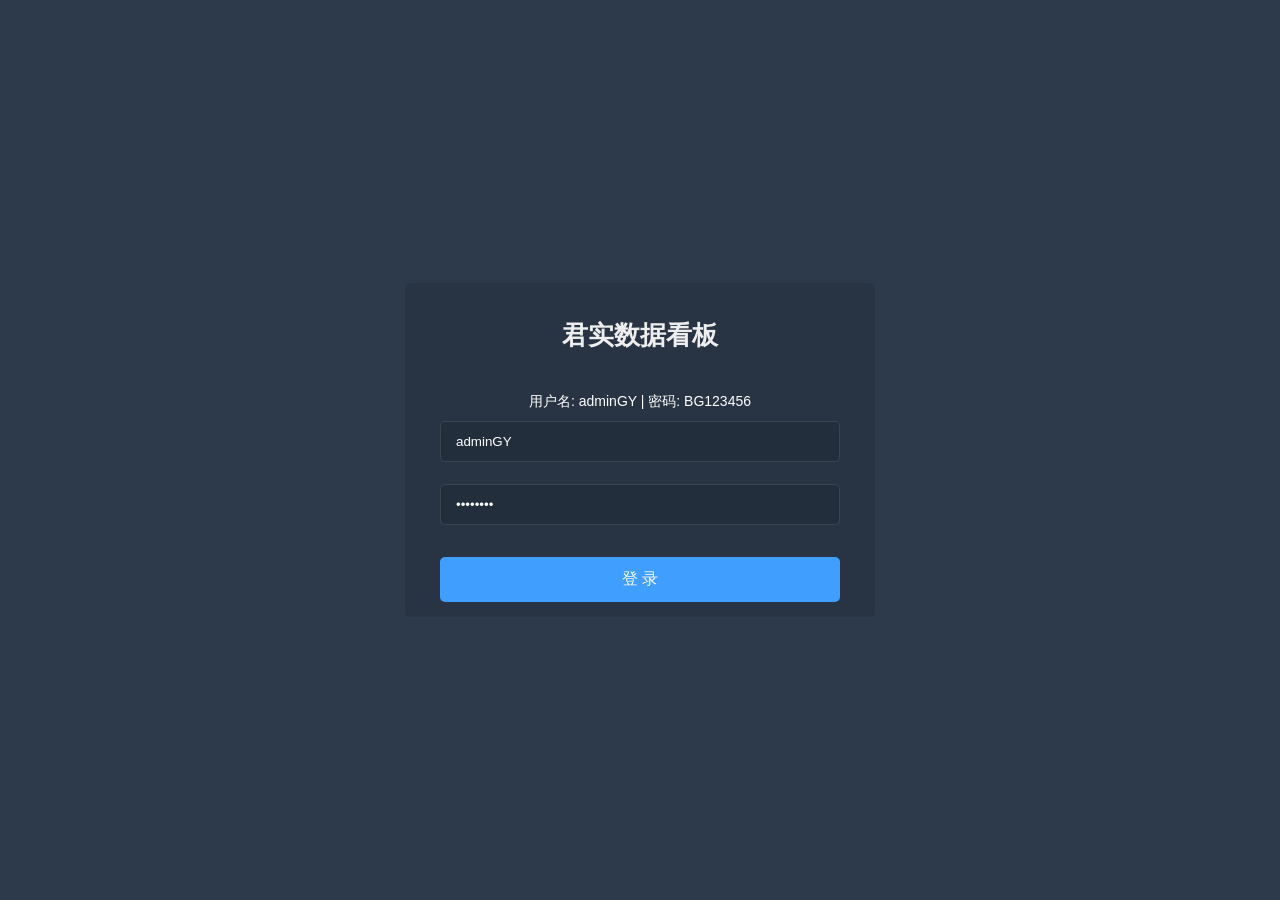
<file: index.html>
<!DOCTYPE html>
<html lang="zh-CN">
<head>
    <meta charset="UTF-8">
    <meta name="viewport" content="width=device-width, initial-scale=1.0">
    <title>登录 - 君实随访中心</title>
    <link rel="stylesheet" href="https://cdnjs.cloudflare.com/ajax/libs/font-awesome/6.5.0/css/all.min.css">
    <style>
        body {
            margin: 0;
            padding: 0;
            background-color: #2d3a4b;
            font-family: Arial, sans-serif;
            display: flex;
            justify-content: center;
            align-items: center;
            height: 100vh;
        }
        .login-container {
            width: 400px;
            padding: 35px 35px 15px 35px;
            background-color: rgba(0,0,0,0.1);
            border-radius: 5px;
        }
        .title {
            font-size: 26px;
            color: #eee;
            margin: 0 auto 40px auto;
            text-align: center;
            font-weight: bold;
        }
        .input-group {
            margin-bottom: 22px;
        }
        input {
            width: 100%;
            padding: 12px 15px;
            background: rgba(0, 0, 0, 0.1);
            border: 1px solid rgba(255, 255, 255, 0.1);
            border-radius: 5px;
            color: #fff;
            box-sizing: border-box;
            outline: none;
        }
        button {
            width: 100%;
            padding: 12px;
            background-color: #409EFF;
            border: none;
            color: white;
            font-size: 16px;
            border-radius: 5px;
            cursor: pointer;
            margin-top: 10px;
        }
        button:hover {
            background-color: #66b1ff;
        }
        .tips {
            font-size: 14px;
            color: #fff;
            margin-bottom: 10px;
            text-align: center;
        }
    </style>
</head>
<body>
    <div class="login-container">
        <div class="title">君实数据看板</div>
        <div class="tips">用户名: adminGY | 密码: BG123456</div>
        <div class="input-group">
            <input type="text" placeholder="用户名" value="adminGY">
        </div>
        <div class="input-group">
            <input type="password" placeholder="密码" value="BG123456">
        </div>
        <button onclick="location.href='app.html'">登 录</button>
    </div>
</body>
</html>
</file>
